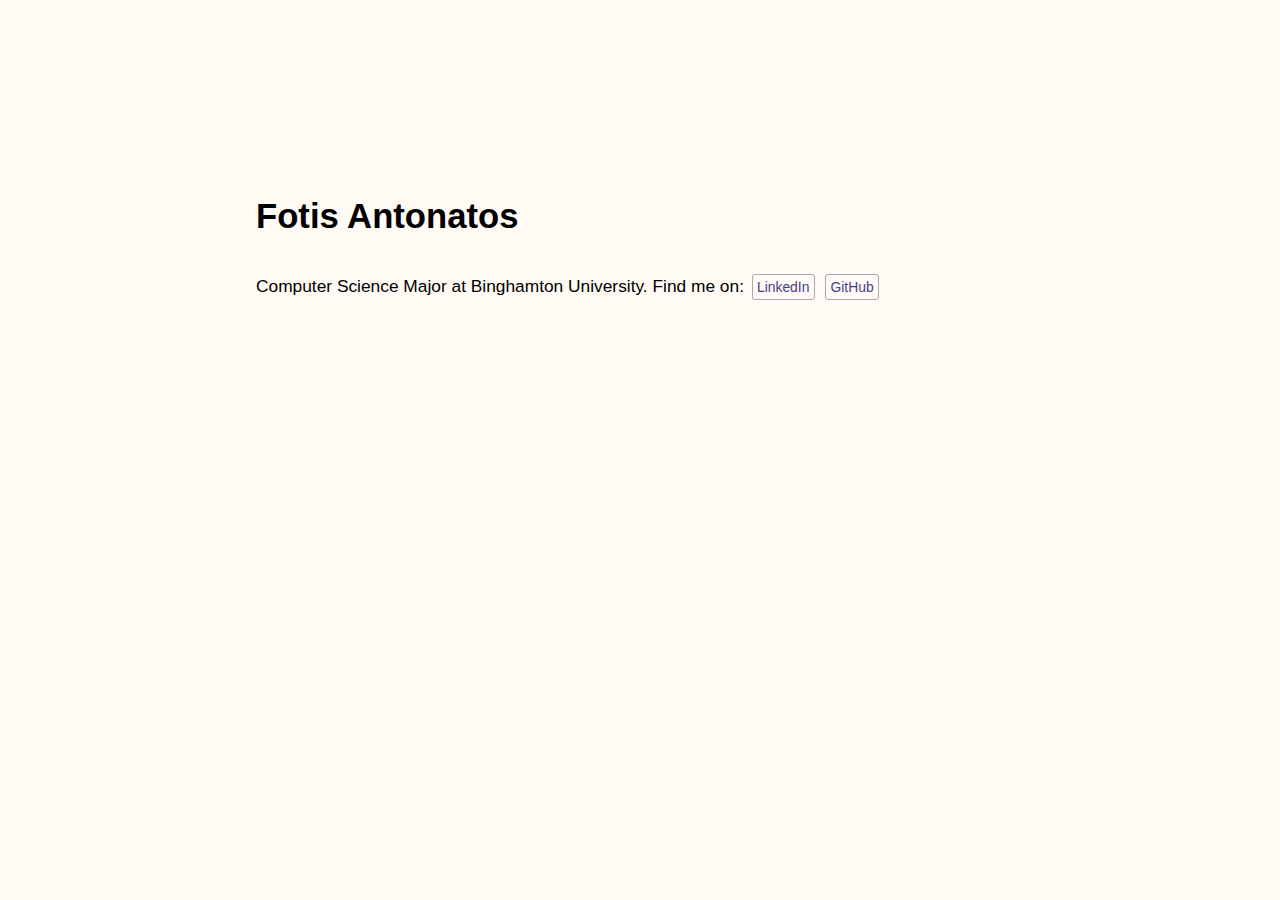
<file: index.html>
<!DOCTYPE html>
<html>
    <head>
        <title>Fotis Antonatos</title>
        <meta charset="UTF-8">
        <meta name="keywords" content="Fotis, Antonatos, Binghamton, Computer, Science">
        <meta name="author" content="Fotis Antonatos">
        <meta name="description" content="Computer Science Major at Binghamton University, SUNY. Learn more about me and my projects on LinkedIn and GitHub.">
        <meta name="robots" content="index, follow">
        <meta name="viewport" content="width=device-width, initial-scale=1.0">
        <link rel="stylesheet" href="./css/style.css">

        <!-- Global site tag (gtag.js) - Google Analytics -->
        <script async src="https://www.googletagmanager.com/gtag/js?id=G-P2JSY2V31W"></script>
        <script>
            window.dataLayer = window.dataLayer || [];
            function gtag(){dataLayer.push(arguments);}
            gtag('js', new Date());

            gtag('config', 'G-P2JSY2V31W');
        </script>
    </head>
    <body>
        
        <div id="main-container">
            <div id="main-content">
                <h1>Fotis Antonatos</h1>
                <p class="inline">Computer Science Major at Binghamton University. Find me on: </p>
                <a class="floatingblock" href="https://www.linkedin.com/in/fotisantonatos">LinkedIn</a>
                <a class="floatingblock" href="https://github.com/fantonatos">GitHub</a>
            </div>
        </div>

        <script src="./scripts/mobile.js"></script>
    </body>
</html>
</file>
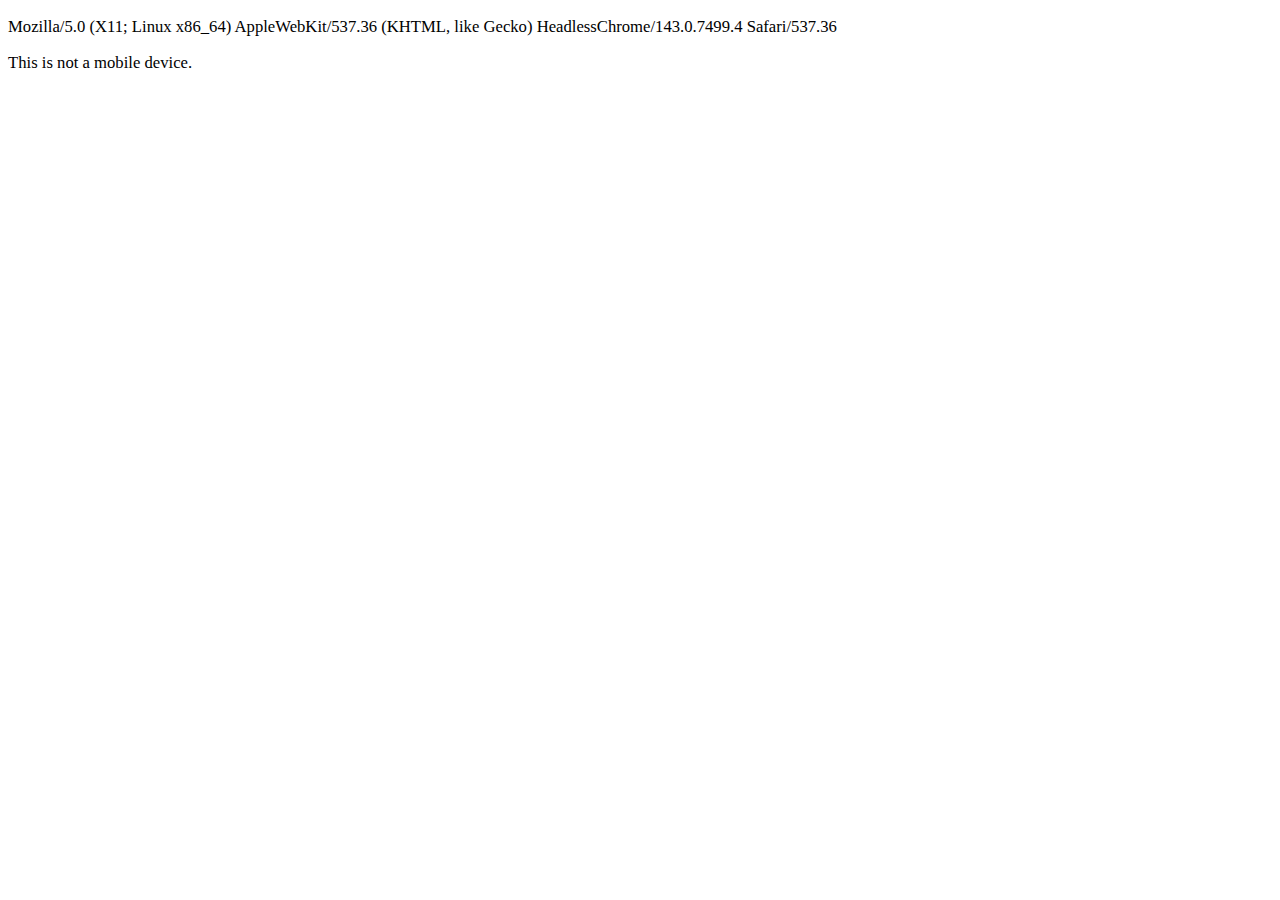
<file: extra/useragent.html>
<!DOCTYPE html>
<html>
    <head>
        <title>User Agent - fotisantonatos.me</title>
        <meta charset="UTF-8">
        <meta name="keywords" content="Fotis, Antonatos, Binghamton, Computer, Science, Javascript, User, Agent">
        <meta name="author" content="Fotis Antonatos">
        <meta name="description" content="Utility script that displays your browser's user agent string and device type.">
        <meta name="robots" content="index, follow">
        <meta name="viewport" content="width=device-width, initial-scale=1.0">
    </head>
    <body style="font-size: 12.5pt;">
        <p id="useragent-entire"></p>
        <p id="devicename"></p>
    </body>
    <script>
        // display the entire user agent
        document.getElementById("useragent-entire").innerText = navigator.userAgent;

        let mobile = false;
        let mobilekeywords = ['blackberry', 'iphone', 'ipad', 'ipod', 'android', 'mobile', 'webos', 'phone', 'iemobile', 'pad'];

        // detect if device is mobile
        mobilekeywords.forEach(element => {
            if(navigator.userAgent.toLowerCase().search(element) != -1)
                mobile = true;
        });

        let msg = "not a mobile device.";
        if(mobile) msg = "a mobile device.";
        
        document.getElementById('devicename').innerText = 'This is ' + msg;
    </script>
</html>
</file>
<file: css/style.css>
@import url('https://fonts.googleapis.com/css2?family=Roboto&display=swap');
@import url('https://rsms.me/inter/inter.css');

body {
    background-color: rgb(255, 250, 244);
    font-family: 'Helvetica', 'Arial', 'Roboto', sans-serif;
    font-size: 13pt;
    margin: 0;
}

p.inline {
    display: inline-block;
}

/* Styles for grid */

#main-container {
    display: grid;
    grid-template-columns: auto .6fr auto;
    grid-template-rows: auto 10em auto;
}

#main-content {
    display: block;
    grid-column: 2;
    grid-row: 3;
}

/* Styles for links */

.floatingblock {
    display: inline-block;
    color: darkslateblue;
    text-decoration: none;
    padding: .30em;
    margin: 3px;
    font-size: 80%;
    border-radius: 3px;
    border: .5px solid darkgray;
    background-color: rgb(255, 250, 245);
    transition: all .5s ease;
}

.floatingblock:hover {
    font-size: 100%;
    box-shadow: .5px .5px 5px 1px lightgray;
}

.floatingblock:active {
    font-size: 90%;
    box-shadow: none;
    box-shadow: inset -3px -5px 10px -5px #E0E0E0;
}
</file>
